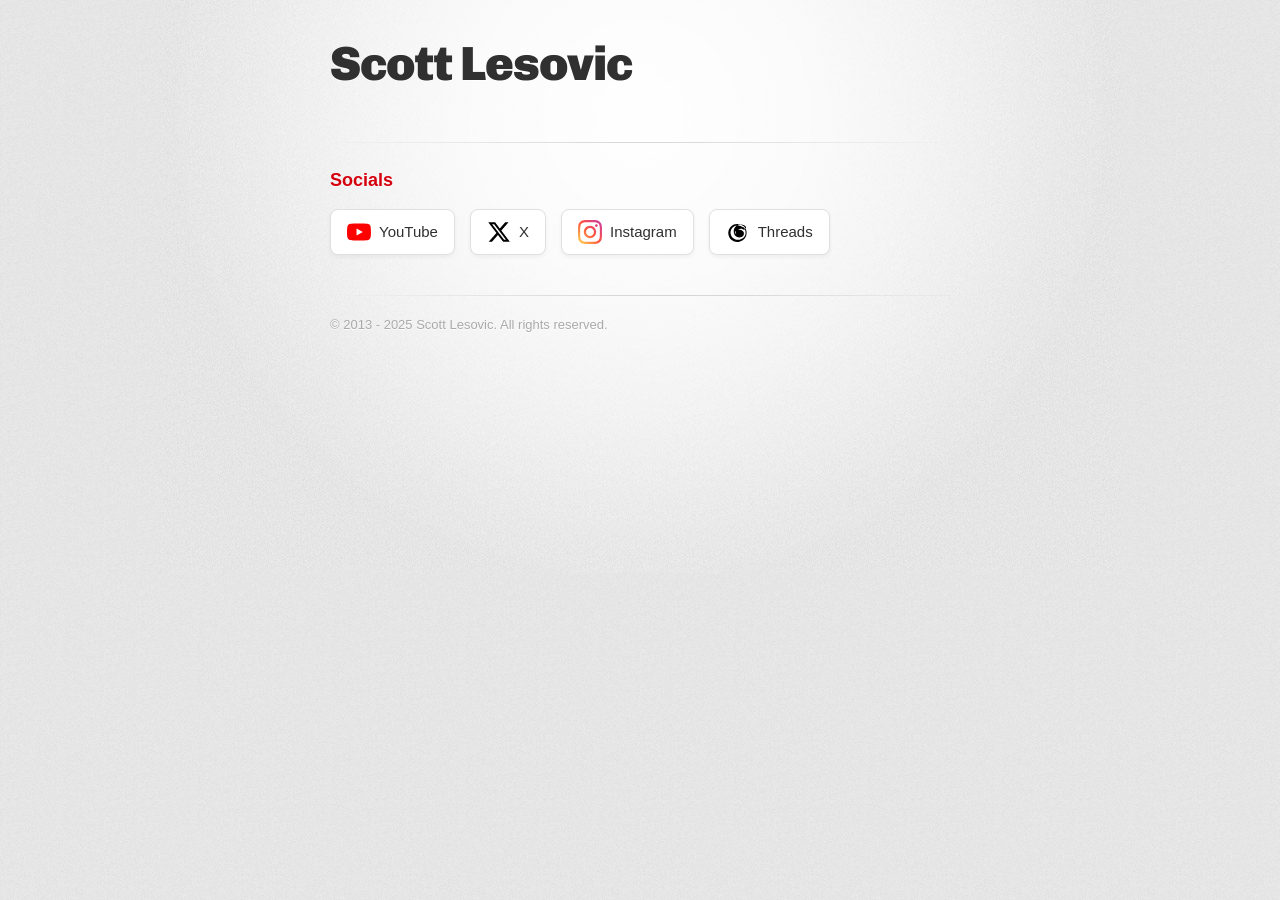
<file: index.html>
<!DOCTYPE html>
<html>
  <head>
    <meta charset="utf-8" />
    <meta http-equiv="X-UA-Compatible" content="chrome=1" />
    <link
      href="https://fonts.googleapis.com/css?family=Chivo:900"
      rel="stylesheet"
      type="text/css"
    />
    <link
      rel="stylesheet"
      type="text/css"
      href="stylesheets/stylesheet.css"
      media="screen"
    />
    <link
      rel="stylesheet"
      type="text/css"
      href="stylesheets/pygment_trac.css"
      media="screen"
    />
    <link
      rel="stylesheet"
      type="text/css"
      href="stylesheets/print.css"
      media="print"
    />
    <!--[if lt IE 9]>
      <script src="//html5shiv.googlecode.com/svn/trunk/html5.js"></script>
    <![endif]-->
    <title>Scott Lesovic</title>
  </head>

  <body>
    <div id="container">
      <div class="inner">
        <header>
          <h1>Scott Lesovic</h1>
          <h2></h2>
        </header>

        <hr />

        <section id="main_content">
          <h3>
            <a name="coming-soon" class="anchor" href="#coming-soon"
              ><span class="octicon octicon-link"></span></a
            >Socials
          </h3>
          <div class="social-links">
            <a href="https://youtube.com/@gMagicScott" class="social-link youtube">
              <svg viewBox="0 0 24 24" width="24" height="24">
                <path fill="#FF0000" d="M23.498 6.186a3.016 3.016 0 0 0-2.122-2.136C19.505 3.545 12 3.545 12 3.545s-7.505 0-9.377.505A3.017 3.017 0 0 0 .502 6.186C0 8.07 0 12 0 12s0 3.93.502 5.814a3.016 3.016 0 0 0 2.122 2.136c1.871.505 9.376.505 9.376.505s7.505 0 9.377-.505a3.015 3.015 0 0 0 2.122-2.136C24 15.93 24 12 24 12s0-3.93-.502-5.814zM9.545 15.568V8.432L15.818 12l-6.273 3.568z"/>
              </svg>
              <span>YouTube</span>
            </a>
            <a href="https://x.com/gMagicScott" class="social-link x">
              <svg viewBox="0 0 24 24" width="24" height="24">
                <path fill="#000000" d="M18.244 2.25h3.308l-7.227 8.26 8.502 11.24H16.17l-5.214-6.817L4.99 21.75H1.68l7.73-8.835L1.254 2.25H8.08l4.713 6.231zm-1.161 17.52h1.833L7.084 4.126H5.117z"/>
              </svg>
              <span>X</span>
            </a>
            <a href="https://www.instagram.com/gmagicscott" class="social-link instagram">
              <svg viewBox="0 0 24 24" width="24" height="24">
                <path fill="url(#instagram-gradient)" d="M12 2.163c3.204 0 3.584.012 4.85.07 3.252.148 4.771 1.691 4.919 4.919.058 1.265.069 1.645.069 4.849 0 3.205-.012 3.584-.069 4.849-.149 3.225-1.664 4.771-4.919 4.919-1.266.058-1.644.07-4.85.07-3.204 0-3.584-.012-4.849-.07-3.26-.149-4.771-1.699-4.919-4.92-.058-1.265-.07-1.644-.07-4.849 0-3.204.013-3.583.07-4.849.149-3.227 1.664-4.771 4.919-4.919 1.266-.057 1.645-.069 4.849-.069zm0-2.163c-3.259 0-3.667.014-4.947.072-4.358.2-6.78 2.618-6.98 6.98-.059 1.281-.073 1.689-.073 4.948 0 3.259.014 3.668.072 4.948.2 4.358 2.618 6.78 6.98 6.98 1.281.058 1.689.072 4.948.072 3.259 0 3.668-.014 4.948-.072 4.354-.2 6.782-2.618 6.979-6.98.059-1.28.073-1.689.073-4.948 0-3.259-.014-3.667-.072-4.947-.196-4.354-2.617-6.78-6.979-6.98-1.281-.059-1.69-.073-4.949-.073zm0 5.838c-3.403 0-6.162 2.759-6.162 6.162s2.759 6.163 6.162 6.163 6.162-2.759 6.162-6.163c0-3.403-2.759-6.162-6.162-6.162zm0 10.162c-2.209 0-4-1.79-4-4 0-2.209 1.791-4 4-4s4 1.791 4 4c0 2.21-1.791 4-4 4zm6.406-11.845c-.796 0-1.441.645-1.441 1.44s.645 1.44 1.441 1.44c.795 0 1.439-.645 1.439-1.44s-.644-1.44-1.439-1.44z"/>
                <defs>
                  <linearGradient id="instagram-gradient" x1="0%" y1="100%" x2="100%" y2="0%">
                    <stop offset="0%" style="stop-color:#FD5;stop-opacity:1" />
                    <stop offset="50%" style="stop-color:#FF543E;stop-opacity:1" />
                    <stop offset="100%" style="stop-color:#C837AB;stop-opacity:1" />
                  </linearGradient>
                </defs>
              </svg>
              <span>Instagram</span>
            </a>
            <a href="https://www.threads.net/@gmagicscott" class="social-link threads">
              <svg viewBox="0 0 24 24" width="24" height="24">
                <path fill="#000000" d="M12.186 3.998c-.43.01-.85.033-1.26.064-2.69.206-4.74 1.237-6.15 2.653-1.41 1.417-2.23 3.24-2.45 5.46-.04.41-.05.83-.03 1.24.02.48.07.96.16 1.42.57 3.02 2.39 5.28 5.14 6.38 1.79.72 3.77.89 5.69.49 2.93-.61 5.2-2.33 6.42-4.87.17-.36.32-.73.44-1.1.44-1.34.57-2.74.39-4.15-.31-2.39-1.39-4.37-3.06-5.59-1.27-.93-2.77-1.48-4.42-1.62-.41-.03-.83-.04-1.24-.04zm.18 1.81c.36 0 .73.01 1.08.04 1.37.12 2.57.57 3.56 1.33 1.35.99 2.24 2.58 2.51 4.49.15 1.09.05 2.18-.29 3.23-.1.3-.22.6-.35.88-.98 2.03-2.86 3.41-5.32 3.91-1.54.31-3.14.17-4.63-.42-2.22-.88-3.76-2.76-4.23-5.18-.07-.36-.11-.73-.13-1.1-.01-.31 0-.63.02-.95.18-1.8.87-3.37 2.08-4.59 1.21-1.21 2.93-2.09 5.18-2.27.36-.03.74-.04 1.11-.04zm.98 3.21c-.77 0-1.47.13-2.06.38-.97.42-1.67 1.18-2 2.18-.07.21-.12.43-.15.65-.06.49.09.93.43 1.28.33.34.76.51 1.24.51.48 0 .91-.17 1.24-.51.21-.21.35-.47.43-.75.03-.13.06-.26.11-.38.16-.37.45-.64.83-.78.22-.08.46-.12.71-.12.77 0 1.37.35 1.73.96.19.32.28.69.28 1.08 0 .47-.14.88-.41 1.21-.27.33-.64.57-1.08.7-.33.1-.68.15-1.04.15-1.42 0-2.55-.59-3.21-1.66-.44-.71-.66-1.54-.66-2.44 0-1.42.49-2.62 1.45-3.5.96-.88 2.18-1.32 3.59-1.32.89 0 1.73.19 2.48.56.45.22.86.49 1.22.81.34.31.41.75.19 1.15-.22.4-.65.59-1.09.47-.11-.03-.21-.08-.31-.13-.28-.18-.59-.33-.92-.44-.5-.17-1.05-.26-1.62-.26-.95 0-1.76.32-2.38.93-.62.61-.93 1.39-.93 2.29 0 .59.14 1.12.41 1.58.4.68 1.06 1.05 1.93 1.05.24 0 .47-.03.69-.09.28-.08.5-.21.65-.38.08-.09.14-.19.18-.3 0-.11-.03-.23-.08-.35-.13-.29-.39-.51-.74-.62-.18-.06-.38-.09-.59-.09-.43 0-.81.16-1.1.45-.18.18-.3.4-.37.65-.14.53-.58.89-1.12.89-.54 0-.98-.36-1.12-.89-.07-.25-.1-.52-.1-.8 0-.77.27-1.47.77-2.04.72-.82 1.75-1.25 3.01-1.25.85 0 1.63.21 2.29.6.66.4 1.16.96 1.47 1.66.21.47.32.99.32 1.53 0 .77-.21 1.47-.62 2.06-.61.88-1.54 1.44-2.68 1.63-.38.06-.77.09-1.17.09-2.06 0-3.73-.88-4.73-2.48-.67-1.07-1-2.32-1-3.69 0-1.94.67-3.58 1.99-4.81 1.32-1.23 3-1.85 4.95-1.85 1.22 0 2.36.26 3.37.77.61.31 1.17.69 1.66 1.14.49.45.55 1.15.15 1.68-.4.53-1.1.63-1.63.24-.14-.1-.27-.21-.4-.33-.36-.33-.77-.6-1.22-.81-.68-.32-1.44-.48-2.26-.48z"/>
              </svg>
              <span>Threads</span>
            </a>
          </div>
        </section>

        <footer>&copy; 2013 - 2025 Scott Lesovic. All rights reserved.</footer>
      </div>
    </div>
  </body>
</html>
</file>
<file: stylesheets/stylesheet.css>
/* http://meyerweb.com/eric/tools/css/reset/ 
   v2.0 | 20110126
   License: none (public domain)
*/
html, body, div, span, applet, object, iframe,
h1, h2, h3, h4, h5, h6, p, blockquote, pre,
a, abbr, acronym, address, big, cite, code,
del, dfn, em, img, ins, kbd, q, s, samp,
small, strike, strong, sub, sup, tt, var,
b, u, i, center,
dl, dt, dd, ol, ul, li,
fieldset, form, label, legend,
table, caption, tbody, tfoot, thead, tr, th, td,
article, aside, canvas, details, embed, 
figure, figcaption, footer, header, hgroup, 
menu, nav, output, ruby, section, summary,
time, mark, audio, video {
	margin: 0;
	padding: 0;
	border: 0;
	font-size: 100%;
	font: inherit;
	vertical-align: baseline;
}
/* HTML5 display-role reset for older browsers */
article, aside, details, figcaption, figure, 
footer, header, hgroup, menu, nav, section {
	display: block;
}
body {
	line-height: 1;
}
ol, ul {
	list-style: none;
}
blockquote, q {
	quotes: none;
}
blockquote:before, blockquote:after,
q:before, q:after {
	content: '';
	content: none;
}
table {
	border-collapse: collapse;
	border-spacing: 0;
}

/* LAYOUT STYLES */
body {
  font-size: 1em;
  line-height: 1.5; 
  background: #e7e7e7 url(../images/body-bg.png) 0 0 repeat;
  font-family: 'Helvetica Neue', Helvetica, Arial, serif;
  text-shadow: 0 1px 0 rgba(255, 255, 255, 0.8);
  color: #6d6d6d;
}

a {
  color: #d5000d;
}
a:hover {
  color: #c5000c;
}

header {
  padding-top: 35px;
  padding-bottom: 25px;
}

header h1 {
  font-family: 'Chivo', 'Helvetica Neue', Helvetica, Arial, serif; font-weight: 900;
  letter-spacing: -1px;
  font-size: 48px;
  color: #303030;
  line-height: 1.2;
}

header h2 {
  letter-spacing: -1px;
  font-size: 24px;
  color: #aaa;
  font-weight: normal;
  line-height: 1.3;
}

#container {
  background: transparent url(../images/highlight-bg.jpg) 50% 0 no-repeat;
  min-height: 595px;
}

.inner {
  width: 620px;
  margin: 0 auto;
}

#container .inner img {
  max-width: 100%;
}

#downloads {
  margin-bottom: 40px;
}

a.button {
  -moz-border-radius: 30px;
  -webkit-border-radius: 30px;                     
  border-radius: 30px;
  border-top: solid 1px #cbcbcb;
  border-left: solid 1px #b7b7b7;
  border-right: solid 1px #b7b7b7;
  border-bottom: solid 1px #b3b3b3;
  color: #303030;
  line-height: 25px;
  font-weight: bold;
  font-size: 15px;
  padding: 12px 8px 12px 8px;
  display: block;
  float: left;
  width: 179px;
  margin-right: 14px;  
  background: #fdfdfd; /* Old browsers */
  background: -moz-linear-gradient(top,  #fdfdfd 0%, #f2f2f2 100%); /* FF3.6+ */
  background: -webkit-gradient(linear, left top, left bottom, color-stop(0%,#fdfdfd), color-stop(100%,#f2f2f2)); /* Chrome,Safari4+ */
  background: -webkit-linear-gradient(top,  #fdfdfd 0%,#f2f2f2 100%); /* Chrome10+,Safari5.1+ */
  background: -o-linear-gradient(top,  #fdfdfd 0%,#f2f2f2 100%); /* Opera 11.10+ */
  background: -ms-linear-gradient(top,  #fdfdfd 0%,#f2f2f2 100%); /* IE10+ */
  background: linear-gradient(top,  #fdfdfd 0%,#f2f2f2 100%); /* W3C */
  filter: progid:DXImageTransform.Microsoft.gradient( startColorstr='#fdfdfd', endColorstr='#f2f2f2',GradientType=0 ); /* IE6-9 */
  -webkit-box-shadow: 10px 10px 5px #888;
  -moz-box-shadow: 10px 10px 5px #888;
  box-shadow: 0px 1px 5px #e8e8e8;
}
a.button:hover {
  border-top: solid 1px #b7b7b7;
  border-left: solid 1px #b3b3b3;
  border-right: solid 1px #b3b3b3;
  border-bottom: solid 1px #b3b3b3;
  background: #fafafa; /* Old browsers */
  background: -moz-linear-gradient(top,  #fdfdfd 0%, #f6f6f6 100%); /* FF3.6+ */
  background: -webkit-gradient(linear, left top, left bottom, color-stop(0%,#fdfdfd), color-stop(100%,#f6f6f6)); /* Chrome,Safari4+ */
  background: -webkit-linear-gradient(top,  #fdfdfd 0%,#f6f6f6 100%); /* Chrome10+,Safari5.1+ */
  background: -o-linear-gradient(top,  #fdfdfd 0%,#f6f6f6 100%); /* Opera 11.10+ */
  background: -ms-linear-gradient(top,  #fdfdfd 0%,#f6f6f6 100%); /* IE10+ */
  background: linear-gradient(top,  #fdfdfd 0%,#f6f6f6, 100%); /* W3C */
  filter: progid:DXImageTransform.Microsoft.gradient( startColorstr='#fdfdfd', endColorstr='#f6f6f6',GradientType=0 ); /* IE6-9 */
}

a.button span {
  padding-left: 50px;
  display: block;
  height: 23px;
}

#download-zip span {
  background: transparent url(../images/zip-icon.png) 12px 50% no-repeat;
}
#download-tar-gz span {
  background: transparent url(../images/tar-gz-icon.png) 12px 50% no-repeat;
}
#view-on-github span {
  background: transparent url(../images/octocat-icon.png) 12px 50% no-repeat;
}
#view-on-github {
  margin-right: 0;
}

code, pre {
  font-family: Monaco, "Bitstream Vera Sans Mono", "Lucida Console", Terminal;
  color: #222;
  margin-bottom: 30px;
  font-size: 14px;
}

code {
  background-color: #f2f2f2;
  border: solid 1px #ddd;
  padding: 0 3px;
}

pre {
  padding: 20px;
  background: #303030;
  color: #f2f2f2;
  text-shadow: none;
  overflow: auto;
}
pre code {
  color: #f2f2f2;
  background-color: #303030;
  border: none;
  padding: 0;
}

ul, ol, dl {
  margin-bottom: 20px;
}


/* COMMON STYLES */

hr {
  height: 1px;
  line-height: 1px;
  margin-top: 1em;
  padding-bottom: 1em;
  border: none;
  background: transparent url('../images/hr.png') 50% 0 no-repeat;
}

strong {
  font-weight: bold;
}

em {
  font-style: italic;
}

table {
  width: 100%;
  border: 1px solid #ebebeb;
}

th {
  font-weight: 500;
}

td {
  border: 1px solid #ebebeb;
  text-align: center; 
  font-weight: 300;
}

form {
  background: #f2f2f2;
  padding: 20px;
  
}


/* GENERAL ELEMENT TYPE STYLES */

h1 {
  font-size: 32px;
} 

h2 {
  font-size: 22px;
  font-weight: bold;
  color: #303030;
  margin-bottom: 8px;
} 

h3 {
  color: #d5000d;
  font-size: 18px;
  font-weight: bold;
  margin-bottom: 8px;
} 
 
h4 {
  font-size: 16px;
  color: #303030;
  font-weight: bold;
} 

h5 {
  font-size: 1em;
  color: #303030;
} 

h6 {
  font-size: .8em;
  color: #303030;
} 

p {
  font-weight: 300;
  margin-bottom: 20px;
}
 
a {
  text-decoration: none;
}

p a {
  font-weight: 400;
}

blockquote {
  font-size: 1.6em;
  border-left: 10px solid #e9e9e9;
  margin-bottom: 20px;
  padding: 0 0 0 30px;
}

ul li {
  list-style: disc inside;
  padding-left: 20px;
}

ol li {
  list-style: decimal inside;
  padding-left: 3px;
}

dl dt {
  color: #303030;
}

footer {
  background: transparent url('../images/hr.png') 0 0 no-repeat;
  margin-top: 40px;
  padding-top: 20px;
  padding-bottom: 30px;
  font-size: 13px;
  color: #aaa;
}

footer a {
  color: #666;
}
footer a:hover {
  color: #444;
}

/* MISC */
.clearfix:after {
  clear: both;
  content: '.';
  display: block;
  visibility: hidden;
  height: 0;
}

.clearfix {display: inline-block;}
* html .clearfix {height: 1%;}
.clearfix {display: block;}

/* SOCIAL LINKS */
.social-links {
  display: flex;
  flex-wrap: wrap;
  gap: 15px;
  margin-top: 15px;
}

.social-link {
  display: inline-flex;
  align-items: center;
  gap: 8px;
  padding: 10px 16px;
  background: #fff;
  border: 1px solid #e0e0e0;
  border-radius: 8px;
  text-decoration: none;
  color: #303030;
  font-weight: 500;
  transition: all 0.2s ease;
  box-shadow: 0 2px 4px rgba(0, 0, 0, 0.05);
}

.social-link:hover {
  transform: translateY(-2px);
  box-shadow: 0 4px 8px rgba(0, 0, 0, 0.1);
  border-color: #d0d0d0;
  color: #303030;
}

.social-link svg {
  flex-shrink: 0;
  display: block;
}

.social-link span {
  font-size: 15px;
  line-height: 1;
}

/* #Media Queries
================================================== */

/* Smaller than standard 960 (devices and browsers) */
@media only screen and (max-width: 959px) {}

/* Tablet Portrait size to standard 960 (devices and browsers) */
@media only screen and (min-width: 768px) and (max-width: 959px) {}

/* All Mobile Sizes (devices and browser) */
@media only screen and (max-width: 767px) {
  header {
    padding-top: 10px;
    padding-bottom: 10px;
  }
  #downloads {
    margin-bottom: 25px;
  }
  #download-zip, #download-tar-gz {
    display: none;
  }
  .inner {
    width: 94%;
    margin: 0 auto;
  }
  .social-links {
    flex-direction: column;
    gap: 10px;
  }
  .social-link {
    width: 100%;
    justify-content: flex-start;
  }
}

/* Mobile Landscape Size to Tablet Portrait (devices and browsers) */
@media only screen and (min-width: 480px) and (max-width: 767px) {}

/* Mobile Portrait Size to Mobile Landscape Size (devices and browsers) */
@media only screen and (max-width: 479px) {}
</file>
<file: stylesheets/pygment_trac.css>
.highlight  { background: #ffffff; }
.highlight .c { color: #999988; font-style: italic } /* Comment */
.highlight .err { color: #a61717; background-color: #e3d2d2 } /* Error */
.highlight .k { font-weight: bold } /* Keyword */
.highlight .o { font-weight: bold } /* Operator */
.highlight .cm { color: #999988; font-style: italic } /* Comment.Multiline */
.highlight .cp { color: #999999; font-weight: bold } /* Comment.Preproc */
.highlight .c1 { color: #999988; font-style: italic } /* Comment.Single */
.highlight .cs { color: #999999; font-weight: bold; font-style: italic } /* Comment.Special */
.highlight .gd { color: #000000; background-color: #ffdddd } /* Generic.Deleted */
.highlight .gd .x { color: #000000; background-color: #ffaaaa } /* Generic.Deleted.Specific */
.highlight .ge { font-style: italic } /* Generic.Emph */
.highlight .gr { color: #aa0000 } /* Generic.Error */
.highlight .gh { color: #999999 } /* Generic.Heading */
.highlight .gi { color: #000000; background-color: #ddffdd } /* Generic.Inserted */
.highlight .gi .x { color: #000000; background-color: #aaffaa } /* Generic.Inserted.Specific */
.highlight .go { color: #888888 } /* Generic.Output */
.highlight .gp { color: #555555 } /* Generic.Prompt */
.highlight .gs { font-weight: bold } /* Generic.Strong */
.highlight .gu { color: #800080; font-weight: bold; } /* Generic.Subheading */
.highlight .gt { color: #aa0000 } /* Generic.Traceback */
.highlight .kc { font-weight: bold } /* Keyword.Constant */
.highlight .kd { font-weight: bold } /* Keyword.Declaration */
.highlight .kn { font-weight: bold } /* Keyword.Namespace */
.highlight .kp { font-weight: bold } /* Keyword.Pseudo */
.highlight .kr { font-weight: bold } /* Keyword.Reserved */
.highlight .kt { color: #445588; font-weight: bold } /* Keyword.Type */
.highlight .m { color: #009999 } /* Literal.Number */
.highlight .s { color: #d14 } /* Literal.String */
.highlight .na { color: #008080 } /* Name.Attribute */
.highlight .nb { color: #0086B3 } /* Name.Builtin */
.highlight .nc { color: #445588; font-weight: bold } /* Name.Class */
.highlight .no { color: #008080 } /* Name.Constant */
.highlight .ni { color: #800080 } /* Name.Entity */
.highlight .ne { color: #990000; font-weight: bold } /* Name.Exception */
.highlight .nf { color: #990000; font-weight: bold } /* Name.Function */
.highlight .nn { color: #555555 } /* Name.Namespace */
.highlight .nt { color: #000080 } /* Name.Tag */
.highlight .nv { color: #008080 } /* Name.Variable */
.highlight .ow { font-weight: bold } /* Operator.Word */
.highlight .w { color: #bbbbbb } /* Text.Whitespace */
.highlight .mf { color: #009999 } /* Literal.Number.Float */
.highlight .mh { color: #009999 } /* Literal.Number.Hex */
.highlight .mi { color: #009999 } /* Literal.Number.Integer */
.highlight .mo { color: #009999 } /* Literal.Number.Oct */
.highlight .sb { color: #d14 } /* Literal.String.Backtick */
.highlight .sc { color: #d14 } /* Literal.String.Char */
.highlight .sd { color: #d14 } /* Literal.String.Doc */
.highlight .s2 { color: #d14 } /* Literal.String.Double */
.highlight .se { color: #d14 } /* Literal.String.Escape */
.highlight .sh { color: #d14 } /* Literal.String.Heredoc */
.highlight .si { color: #d14 } /* Literal.String.Interpol */
.highlight .sx { color: #d14 } /* Literal.String.Other */
.highlight .sr { color: #009926 } /* Literal.String.Regex */
.highlight .s1 { color: #d14 } /* Literal.String.Single */
.highlight .ss { color: #990073 } /* Literal.String.Symbol */
.highlight .bp { color: #999999 } /* Name.Builtin.Pseudo */
.highlight .vc { color: #008080 } /* Name.Variable.Class */
.highlight .vg { color: #008080 } /* Name.Variable.Global */
.highlight .vi { color: #008080 } /* Name.Variable.Instance */
.highlight .il { color: #009999 } /* Literal.Number.Integer.Long */

.type-csharp .highlight .k { color: #0000FF }
.type-csharp .highlight .kt { color: #0000FF }
.type-csharp .highlight .nf { color: #000000; font-weight: normal }
.type-csharp .highlight .nc { color: #2B91AF }
.type-csharp .highlight .nn { color: #000000 }
.type-csharp .highlight .s { color: #A31515 }
.type-csharp .highlight .sc { color: #A31515 }
</file>
<file: stylesheets/print.css>
html, body, div, span, applet, object, iframe,
h1, h2, h3, h4, h5, h6, p, blockquote, pre,
a, abbr, acronym, address, big, cite, code,
del, dfn, em, img, ins, kbd, q, s, samp,
small, strike, strong, sub, sup, tt, var,
b, u, i, center,
dl, dt, dd, ol, ul, li,
fieldset, form, label, legend,
table, caption, tbody, tfoot, thead, tr, th, td,
article, aside, canvas, details, embed, 
figure, figcaption, footer, header, hgroup, 
menu, nav, output, ruby, section, summary,
time, mark, audio, video {
  margin: 0;
  padding: 0;
  border: 0;
  font-size: 100%;
  font: inherit;
  vertical-align: baseline;
}
/* HTML5 display-role reset for older browsers */
article, aside, details, figcaption, figure, 
footer, header, hgroup, menu, nav, section {
  display: block;
}
body {
  line-height: 1;
}
ol, ul {
  list-style: none;
}
blockquote, q {
  quotes: none;
}
blockquote:before, blockquote:after,
q:before, q:after {
  content: '';
  content: none;
}
table {
  border-collapse: collapse;
  border-spacing: 0;
}
body {
  font-size: 13px;
  line-height: 1.5; 
  font-family: 'Helvetica Neue', Helvetica, Arial, serif;
  color: #000;
}

a {
  color: #d5000d;
  font-weight: bold;
}

header {
  padding-top: 35px;
  padding-bottom: 10px;
}

header h1 {
  font-weight: bold;
  letter-spacing: -1px;
  font-size: 48px;
  color: #303030;
  line-height: 1.2;
}

header h2 {
  letter-spacing: -1px;
  font-size: 24px;
  color: #aaa;
  font-weight: normal;
  line-height: 1.3;
}
#downloads {
  display: none;
}
#main_content {
  padding-top: 20px;
}

code, pre {
  font-family: Monaco, "Bitstream Vera Sans Mono", "Lucida Console", Terminal;
  color: #222;
  margin-bottom: 30px;
  font-size: 12px;
}

code {
  padding: 0 3px;
}

pre {
  border: solid 1px #ddd;
  padding: 20px;
  overflow: auto;
}
pre code {
  padding: 0;
}

ul, ol, dl {
  margin-bottom: 20px;
}


/* COMMON STYLES */

table {
  width: 100%;
  border: 1px solid #ebebeb;
}

th {
  font-weight: 500;
}

td {
  border: 1px solid #ebebeb;
  text-align: center; 
  font-weight: 300;
}

form {
  background: #f2f2f2;
  padding: 20px;
  
}


/* GENERAL ELEMENT TYPE STYLES */

h1 {
  font-size: 2.8em;
} 

h2 {
  font-size: 22px;
  font-weight: bold;
  color: #303030;
  margin-bottom: 8px;
} 

h3 {
  color: #d5000d;
  font-size: 18px;
  font-weight: bold;
  margin-bottom: 8px;
} 
 
h4 {
  font-size: 16px;
  color: #303030;
  font-weight: bold;
} 

h5 {
  font-size: 1em;
  color: #303030;
} 

h6 {
  font-size: .8em;
  color: #303030;
} 

p {
  font-weight: 300;
  margin-bottom: 20px;
}
 
a {
  text-decoration: none;
}

p a {
  font-weight: 400;
}

blockquote {
  font-size: 1.6em;
  border-left: 10px solid #e9e9e9;
  margin-bottom: 20px;
  padding: 0 0 0 30px;
}

ul li {
  list-style: disc inside;
  padding-left: 20px;
}

ol li {
  list-style: decimal inside;
  padding-left: 3px;
}

dl dd {
  font-style: italic;
  font-weight: 100;
}

footer {
  margin-top: 40px;
  padding-top: 20px;
  padding-bottom: 30px;
  font-size: 13px;
  color: #aaa;
}

footer a {
  color: #666;
}

/* MISC */
.clearfix:after {
  clear: both;
  content: '.';
  display: block;
  visibility: hidden;
  height: 0;
}

.clearfix {display: inline-block;}
* html .clearfix {height: 1%;}
.clearfix {display: block;}
</file>
